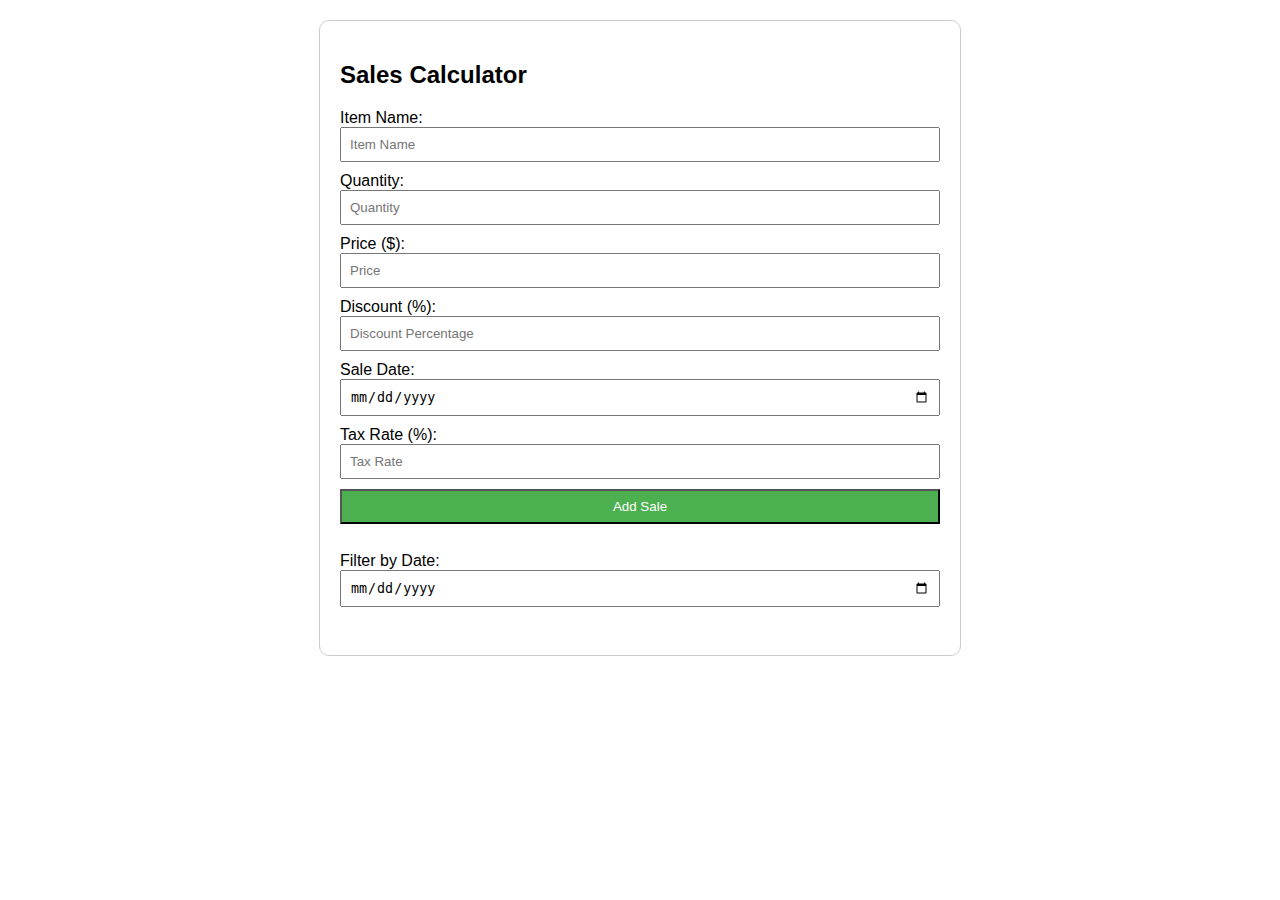
<file: Frontend-Small-Projects/1-SalesTracker/index.html>
<!DOCTYPE html>
<html lang="en">
<head>
    <!-- Meta tags for character set and responsive design -->
    <meta charset="UTF-8">
    <meta name="viewport" content="width=device-width, initial-scale=1.0">
    
    <!-- Page title -->
    <title>Sales Calculator</title>

    <!-- Link to external CSS file for styling -->
    <link rel="stylesheet" href="style.css">
</head>
<body>

<div class="container">
    <!-- Header for the app -->
    <h2>Sales Calculator</h2>

    <!-- Input fields for item details -->
    <label for="item">Item Name:</label>
    <input type="text" id="item" placeholder="Item Name">

    <label for="quantity">Quantity:</label>
    <input type="number" id="quantity" placeholder="Quantity">

    <label for="price">Price ($):</label>
    <input type="number" id="price" placeholder="Price" step="0.01">

    <label for="discount">Discount (%):</label>
    <input type="number" id="discount" placeholder="Discount Percentage" step="0.01">

    <label for="date">Sale Date:</label>
    <input type="date" id="date">

    <label for="taxRate">Tax Rate (%):</label>
    <input type="number" id="taxRate" placeholder="Tax Rate" step="0.01">

    <!-- Button to add sale information -->
    <button onclick="addSale()">Add Sale</button>

    <br><br>
    
    <!-- Input field for date filtering -->
    <label for="filterDate">Filter by Date:</label>
    <input type="date" id="filterDate">
    
    <br><br>
    
    <!-- Display total sales result -->
    <div class="result" id="result"></div>
</div>

<!-- Link to external JavaScript file -->
<script src="app.js"></script>

</body>
</html>
</file>
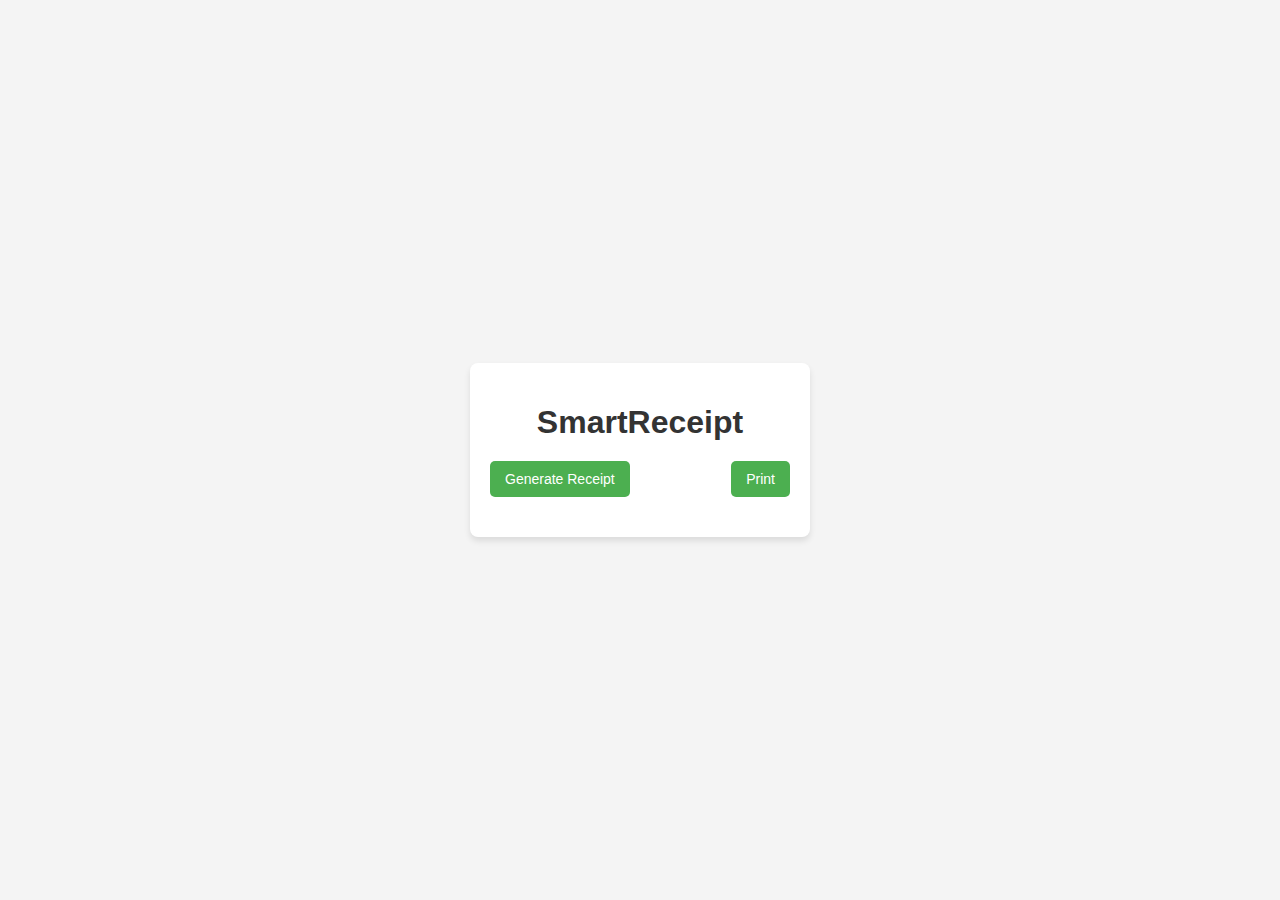
<file: Frontend-Small-Projects/2-SmartReceipt/index.html>
<!DOCTYPE html>
<html lang="en">
<head>
  <meta charset="UTF-8">
  <meta name="viewport" content="width=device-width, initial-scale=1">
  <title>SmartReceipt</title>
  <link rel="stylesheet" href="style.css">
</head>
<body>

  <!-- Main container for the content -->
  <div class="container">
    
    <!-- Title of the receipt generation system -->
    <h1>SmartReceipt</h1>
    
    <!-- Buttons to generate and print the receipt -->
    <div class="buttons">
      <button onclick="generate()">Generate Receipt</button>
      <button onclick="window.print()">Print</button>
    </div>

    <!-- Display the receipt content here -->
    <pre id="receiptOutput" class="receipt"></pre>
  </div>

  <script src="script.js"></script>
</body>
</html>
</file>
<file: Frontend-Small-Projects/1-SalesTracker/style.css>
/* Style for the entire body */
body {
    font-family: Arial, sans-serif; /* Font type */
    margin: 20px; /* Margin around the body */
}

/* Container to hold the content with some styling */
.container {
    max-width: 600px; /* Max width of the container */
    margin: 0 auto; /* Center the container horizontally */
    padding: 20px; /* Add padding inside the container */
    border: 1px solid #ccc; /* Light border */
    border-radius: 10px; /* Rounded corners */
}

/* Input and button styling */
input, button {
    margin-bottom: 10px; /* Space below the input/button */
    padding: 8px; /* Padding inside the input/button */
    width: 100%; /* Full width of the container */
    box-sizing: border-box; /* Box-sizing to include padding/border in width */
}

/* Button style */
button {
    background-color: #4CAF50; /* Green background */
    color: white; /* White text color */
    cursor: pointer; /* Pointer cursor when hovered */
}

/* Button hover effect */
button:hover {
    background-color: #45a049; /* Darker green on hover */
}

/* Result section style */
.result {
    font-size: 20px; /* Large font for the result */
    font-weight: bold; /* Bold text */
    color: green; /* Green color for the result */
}
</file>
<file: Frontend-Small-Projects/2-SmartReceipt/style.css>
/* General body styles */
body {
    font-family: Arial, sans-serif; /* Font type */
    background-color: #f4f4f4; /* Light background color */
    margin: 0;
    padding: 0;
    display: flex;
    justify-content: center; /* Center the container horizontally */
    align-items: center; /* Center the container vertically */
    height: 100vh; /* Full viewport height */
  }
  
  /* Main container styles */
  .container {
    background-color: white; /* White background for the receipt */
    padding: 20px;
    border-radius: 8px; /* Rounded corners */
    box-shadow: 0 4px 6px rgba(0, 0, 0, 0.1); /* Soft shadow */
    width: 300px; /* Set a fixed width */
    text-align: center; /* Center content inside the container */
  }
  
  /* Title styles */
  h1 {
    text-align: center; /* Center the title */
    color: #333; /* Dark gray text color */
    margin-bottom: 20px; /* Add some space below the title */
  }
  
  /* Button container styles */
  .buttons {
    display: flex;
    justify-content: space-between; /* Spread the buttons out */
    margin-bottom: 20px; /* Add some space below the buttons */
  }
  
  /* Button styles */
  button {
    background-color: #4CAF50; /* Green background color */
    color: white; /* White text */
    border: none;
    padding: 10px 15px;
    border-radius: 5px;
    cursor: pointer;
    font-size: 14px;
  }
  
  button:hover {
    background-color: #45a049; /* Slightly darker green on hover */
  }
  
  /* Receipt text styles */
  .receipt {
    font-family: 'Courier New', Courier, monospace; /* Monospace font for alignment */
    white-space: pre-wrap; /* Preserve spaces and line breaks */
    font-size: 14px; /* Text size */
    color: #333; /* Dark gray text color */
    line-height: 1.5; /* Line spacing */
    margin-top: 20px; /* Space between the buttons and the receipt */
    text-align: left; /* Align text to the left for proper receipt format */
  }
  
  /* Styling for print view */
  @media print {
    body {
      background-color: white; /* Print background to white */
    }
  
    .container {
      box-shadow: none; /* Remove shadow during print */
      width: auto; /* Allow container to auto adjust in print */
    }
  
    .buttons {
      display: none; /* Hide buttons during print */
    }
  }
</file>
